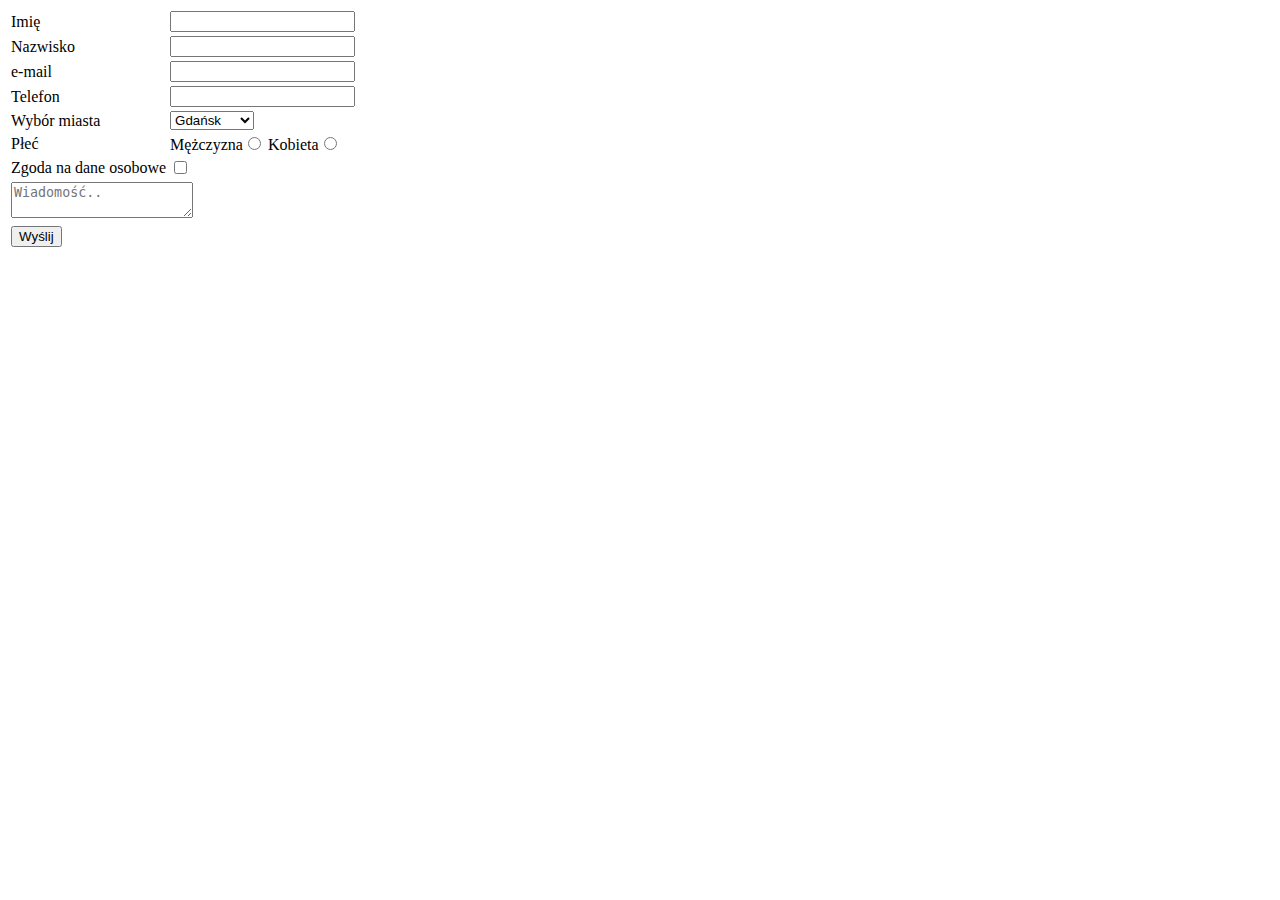
<file: 1-formularz-html5/index.html>
<!DOCTYPE html>
<html lang="en">
  <head>
    <meta charset="UTF-8" />
    <meta http-equiv="X-UA-Compatible" content="IE=edge" />
    <meta name="viewport" content="width=device-width, initial-scale=1.0" />
    <title>Formularz HTML</title>
  </head>
  <body>
    <form action="https://formspree.io/f/xjvlewrz" method="POST">
      <table>
        <tbody>
          <tr>
            <td><label for="name">Imię</label></td>
            <td><input type="text" id="name" name="firstName" /></td>
          </tr>
          <tr>
            <td><label for="surname">Nazwisko</label></td>
            <td><input type="text" id="surname" name="lastName" /></td>
          </tr>
          <tr>
            <td><label for="email">e-mail</label></td>
            <td><input type="email" id="email" name="emailAddress" /></td>
          </tr>
          <tr>
            <td><label for="phone">Telefon</label></td>
            <td><input type="tel" id="phone" name="phoneNum" /></td>
          </tr>
          <tr>
            <td><label>Wybór miasta</label></td>
            <td>
              <select name="city">
                <option value="Krakov">Kraków</option>
                <option value="Warsaw">Warszawa</option>
                <option value="Gdansk" selected>Gdańsk</option>
              </select>
            </td>
          </tr>
          <tr>
            <td><label>Płeć</label></td>
            <td>
              <label
                >Mężczyzna<input type="radio" name="sex" value="man"
              /></label>
              <label
                >Kobieta<input type="radio" name="sex" value="woman"
              /></label>
            </td>
          </tr>
          <tr>
            <td>
              <label for="permission">Zgoda na dane osobowe</label>
            </td>
            <td><input type="checkbox" id="permission" name="permission" /></td>
          </tr>
          <tr>
            <td colspan="2">
              <textarea
                name="msg"
                id="msg"
                maxlength="100"
                placeholder="Wiadomość.."
              ></textarea>
            </td>
          </tr>
          <tr>
            <td colspan="2">
              <input type="submit" value="Wyślij" />
            </td>
          </tr>
        </tbody>
      </table>
    </form>
  </body>
</html>
</file>
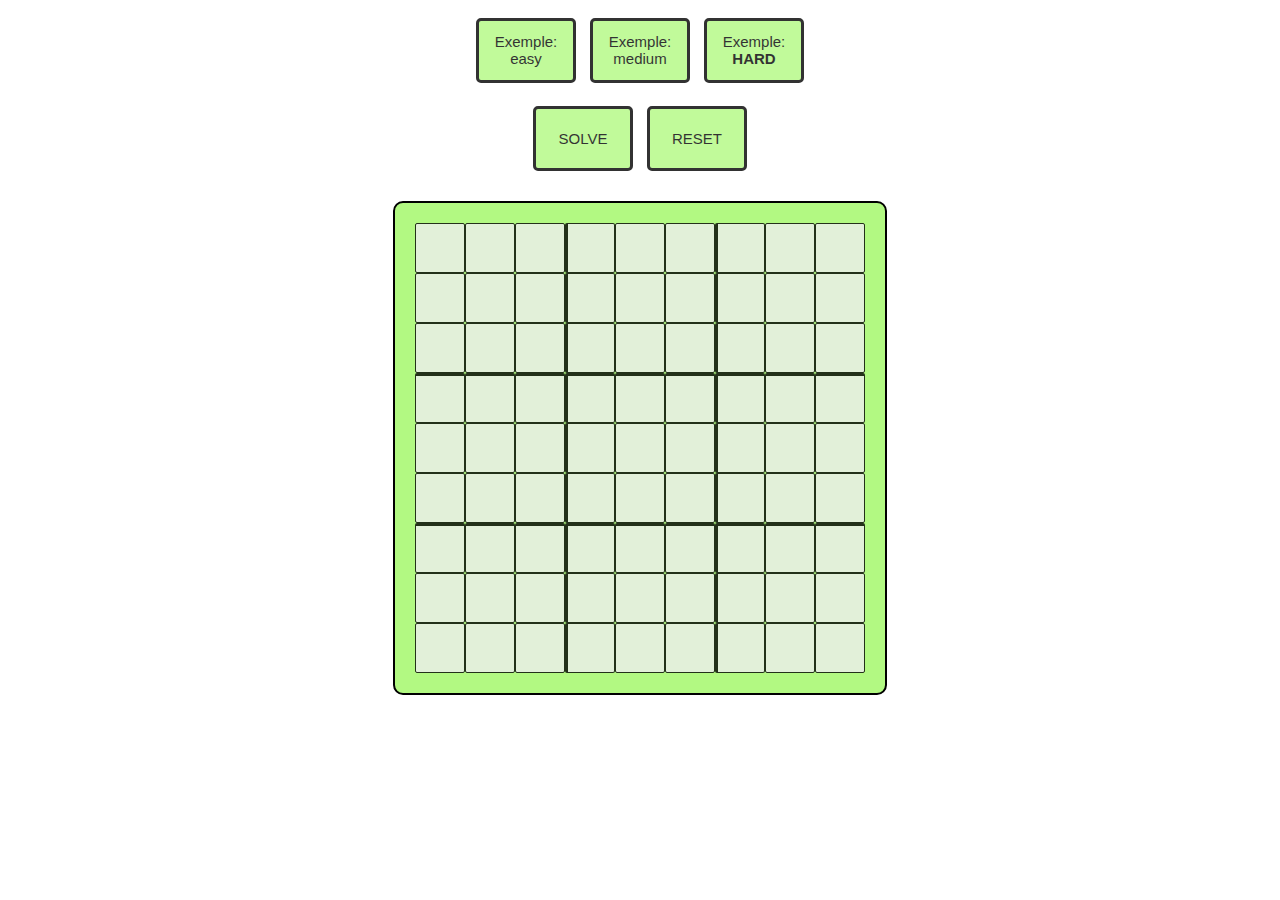
<file: 1-sudoku-solver/index.html>
<!DOCTYPE html>
<html lang="en">
  <head>
    <meta charset="UTF-8" />
    <meta name="viewport" content="width=device-width, initial-scale=1.0" />
    <title>Sudoku Solver</title>
    <link href="style.css" rel="stylesheet" />
  </head>

  <body>
    <nav class="btn-container" id="btn-container-exem">
      <button class="btn btn-top-navi btn-exem" data-display="exem1">
        Exemple: easy
      </button>
      <button class="btn btn-top-navi btn-exem" data-display="exem2">
        Exemple: medium
      </button>
      <button class="btn btn-top-navi btn-exem" data-display="exem3">
        Exemple: <strong>HARD</strong>
      </button>
    </nav>
    <nav class="btn-container" id="btn-container-main">
      <button class="btn btn-top-navi" id="btn-check">SOLVE</button>
      <button class="btn btn-top-navi" id="btn-reset">RESET</button>
    </nav>
    <div class="sudoku-container">
      <!-- div.nums-window>button.btn.btn-num[data-value="$"]{$}*9-->
      <div class="nums-window">
        <button class="btn btn-num" data-value="1">1</button
        ><button class="btn btn-num" data-value="2">2</button
        ><button class="btn btn-num" data-value="3">3</button
        ><button class="btn btn-num" data-value="4">4</button
        ><button class="btn btn-num" data-value="5">5</button
        ><button class="btn btn-num" data-value="6">6</button
        ><button class="btn btn-num" data-value="7">7</button
        ><button class="btn btn-num" data-value="8">8</button
        ><button class="btn btn-num" data-value="9">9</button>
        <button class="btn btn-num" data-value="">0</button>
      </div>
    </div>

    <div class="nums-overlay"></div>
  </body>
  <script type="module" src="controller.js"></script>
</html>
</file>
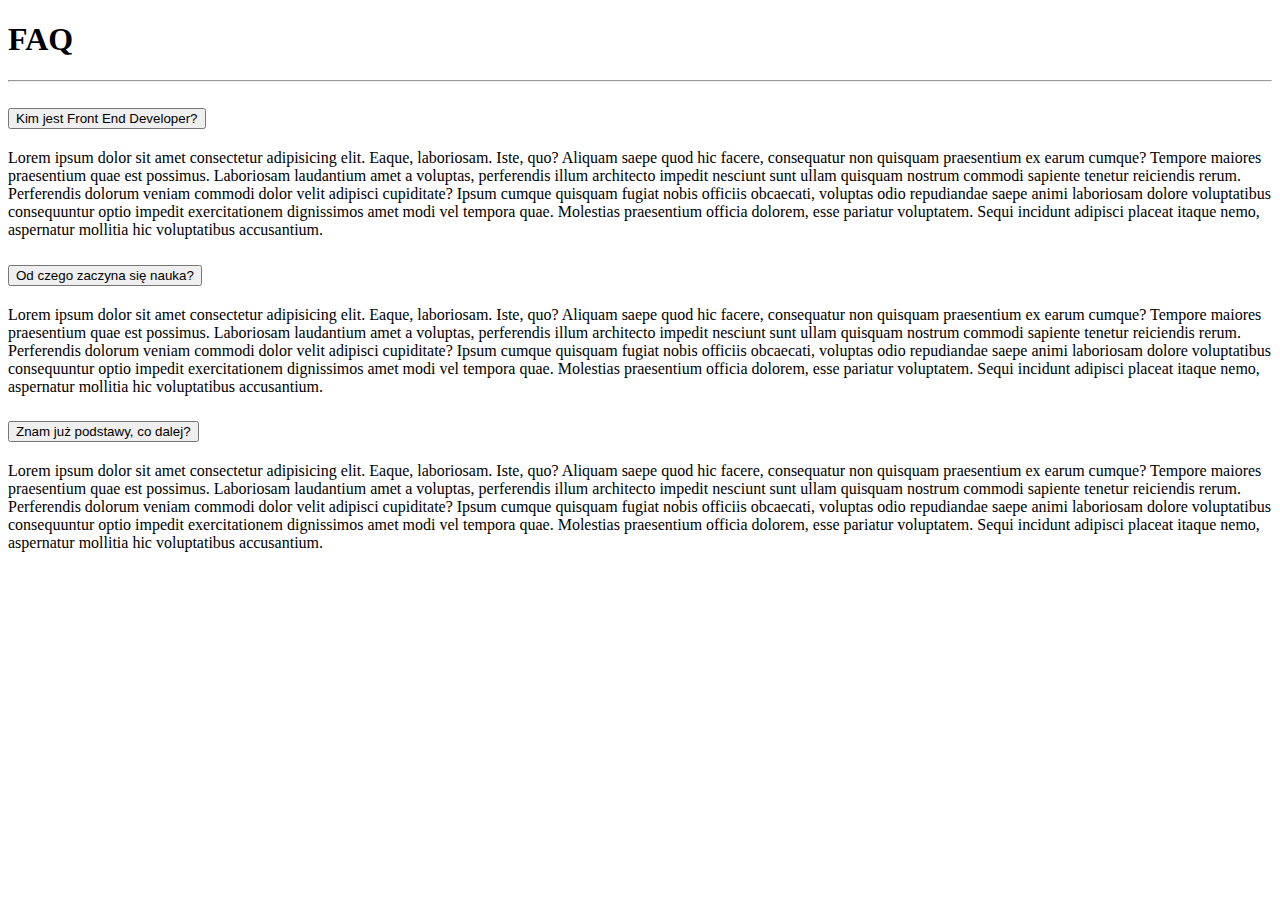
<file: 2-faq-bootstrap/index.html>
<!DOCTYPE html>
<html lang="en">
  <head>
    <meta charset="UTF-8" />
    <meta http-equiv="X-UA-Compatible" content="IE=edge" />
    <meta name="viewport" content="width=device-width, initial-scale=1.0" />
    <title>Document</title>

    <link
      href="https://cdn.jsdelivr.net/npm/bootstrap@5.1.3/dist/css/bootstrap.min.css"
      rel="stylesheet"
      integrity="sha384-1BmE4kWBq78iYhFldvKuhfTAU6auU8tT94WrHftjDbrCEXSU1oBoqyl2QvZ6jIW3"
      crossorigin="anonymous"
    />
    <link rel="stylesheet" href="style.css" />
    <script
      src="https://cdn.jsdelivr.net/npm/bootstrap@5.1.3/dist/js/bootstrap.bundle.min.js"
      integrity="sha384-ka7Sk0Gln4gmtz2MlQnikT1wXgYsOg+OMhuP+IlRH9sENBO0LRn5q+8nbTov4+1p"
      crossorigin="anonymous"
    ></script>
  </head>

  <body>
    <div class="container mt-5">
      <div class="row">
        <div class="col-12">
          <h1 class="text-center opacity-50 fs-1">FAQ</h1>
        </div>
        <div class="col-4"></div>
        <div class="col-4">
          <hr class="opacity-25" />
        </div>
        <div class="col-4"></div>

        <div class="accordion" id="accordionExample">
          <div class="accordion-item">
            <h2 class="accordion-header" id="headingOne">
              <button
                class="accordion-button collapsed bg-light justify-content-center text-warning"
                type="button"
                data-bs-toggle="collapse"
                data-bs-target="#collapseOne"
                aria-expanded="false"
                aria-controls="collapseOne"
              >
                Kim jest Front End Developer?
              </button>
            </h2>
            <div
              id="collapseOne"
              class="accordion-collapse collapse"
              aria-labelledby="headingOne"
              data-bs-parent="#accordionExample"
            >
              <div class="accordion-body">
                Lorem ipsum dolor sit amet consectetur adipisicing elit. Eaque,
                laboriosam. Iste, quo? Aliquam saepe quod hic facere,
                consequatur non quisquam praesentium ex earum cumque? Tempore
                maiores praesentium quae est possimus. Laboriosam laudantium
                amet a voluptas, perferendis illum architecto impedit nesciunt
                sunt ullam quisquam nostrum commodi sapiente tenetur reiciendis
                rerum. Perferendis dolorum veniam commodi dolor velit adipisci
                cupiditate? Ipsum cumque quisquam fugiat nobis officiis
                obcaecati, voluptas odio repudiandae saepe animi laboriosam
                dolore voluptatibus consequuntur optio impedit exercitationem
                dignissimos amet modi vel tempora quae. Molestias praesentium
                officia dolorem, esse pariatur voluptatem. Sequi incidunt
                adipisci placeat itaque nemo, aspernatur mollitia hic
                voluptatibus accusantium.
              </div>
            </div>
          </div>
          <div class="accordion-item">
            <h2 class="accordion-header" id="headingTwo">
              <button
                class="accordion-button collapsed bg-light justify-content-center text-warning"
                type="button"
                data-bs-toggle="collapse"
                data-bs-target="#collapseTwo"
                aria-expanded="false"
                aria-controls="collapseTwo"
              >
                Od czego zaczyna się nauka?
              </button>
            </h2>
            <div
              id="collapseTwo"
              class="accordion-collapse collapse"
              aria-labelledby="headingTwo"
              data-bs-parent="#accordionExample"
            >
              <div class="accordion-body">
                Lorem ipsum dolor sit amet consectetur adipisicing elit. Eaque,
                laboriosam. Iste, quo? Aliquam saepe quod hic facere,
                consequatur non quisquam praesentium ex earum cumque? Tempore
                maiores praesentium quae est possimus. Laboriosam laudantium
                amet a voluptas, perferendis illum architecto impedit nesciunt
                sunt ullam quisquam nostrum commodi sapiente tenetur reiciendis
                rerum. Perferendis dolorum veniam commodi dolor velit adipisci
                cupiditate? Ipsum cumque quisquam fugiat nobis officiis
                obcaecati, voluptas odio repudiandae saepe animi laboriosam
                dolore voluptatibus consequuntur optio impedit exercitationem
                dignissimos amet modi vel tempora quae. Molestias praesentium
                officia dolorem, esse pariatur voluptatem. Sequi incidunt
                adipisci placeat itaque nemo, aspernatur mollitia hic
                voluptatibus accusantium.
              </div>
            </div>
          </div>
          <div class="accordion-item">
            <h2 class="accordion-header" id="headingThree">
              <button
                class="accordion-button collapsed bg-light justify-content-center text-warning"
                type="button"
                data-bs-toggle="collapse"
                data-bs-target="#collapseThree"
                aria-expanded="false"
                aria-controls="collapseThree"
              >
                Znam już podstawy, co dalej?
              </button>
            </h2>
            <div
              id="collapseThree"
              class="accordion-collapse collapse"
              aria-labelledby="headingThree"
              data-bs-parent="#accordionExample"
            >
              <div class="accordion-body">
                Lorem ipsum dolor sit amet consectetur adipisicing elit. Eaque,
                laboriosam. Iste, quo? Aliquam saepe quod hic facere,
                consequatur non quisquam praesentium ex earum cumque? Tempore
                maiores praesentium quae est possimus. Laboriosam laudantium
                amet a voluptas, perferendis illum architecto impedit nesciunt
                sunt ullam quisquam nostrum commodi sapiente tenetur reiciendis
                rerum. Perferendis dolorum veniam commodi dolor velit adipisci
                cupiditate? Ipsum cumque quisquam fugiat nobis officiis
                obcaecati, voluptas odio repudiandae saepe animi laboriosam
                dolore voluptatibus consequuntur optio impedit exercitationem
                dignissimos amet modi vel tempora quae. Molestias praesentium
                officia dolorem, esse pariatur voluptatem. Sequi incidunt
                adipisci placeat itaque nemo, aspernatur mollitia hic
                voluptatibus accusantium.
              </div>
            </div>
          </div>
        </div>
      </div>
    </div>
  </body>
</html>
</file>
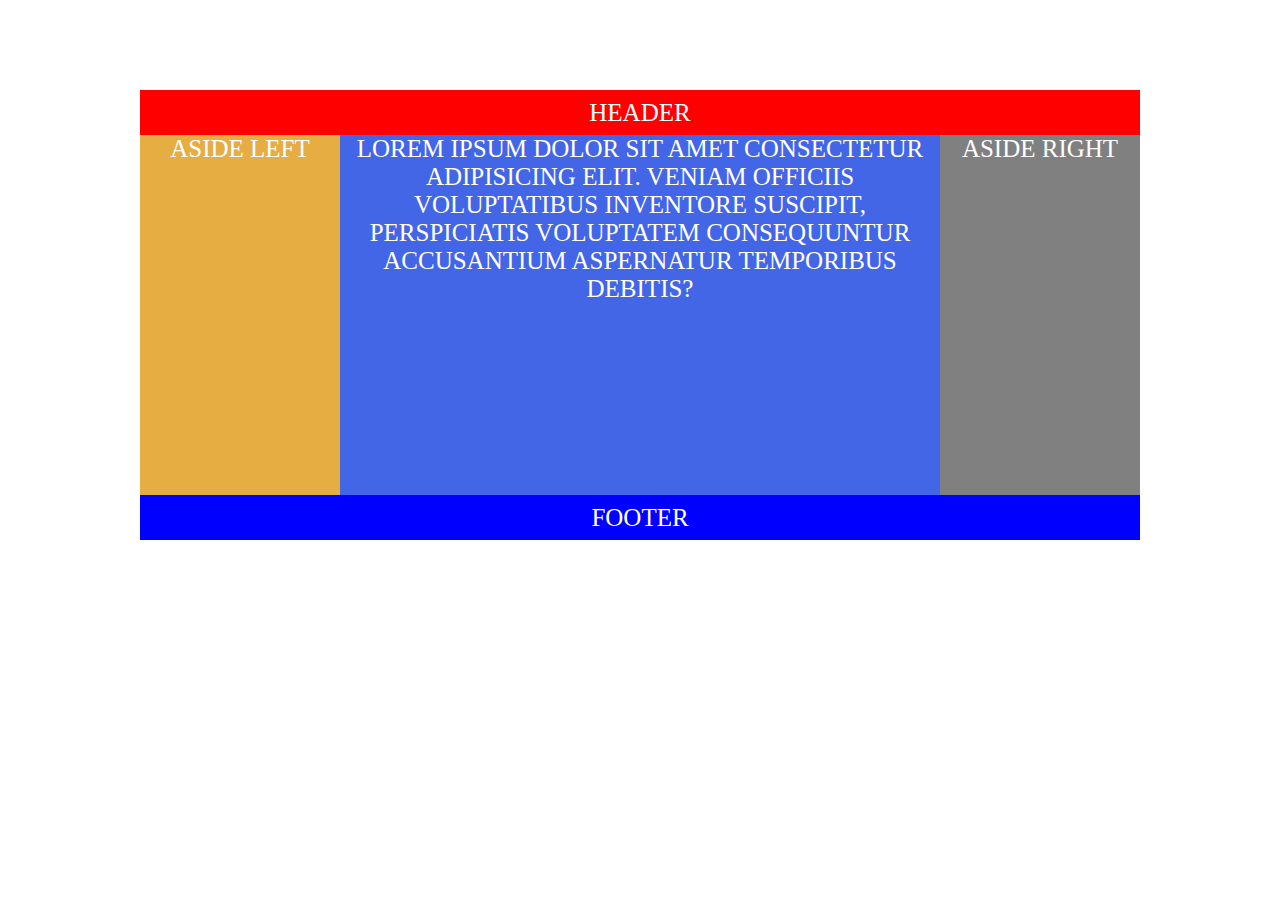
<file: 7-layout-flex-box/index.html>
<!DOCTYPE html>
<html lang="en">
  <head>
    <meta charset="UTF-8" />
    <meta http-equiv="X-UA-Compatible" content="IE=edge" />
    <meta name="viewport" content="width=device-width, initial-scale=1.0" />
    <title>Document</title>
    <link rel="stylesheet" href="style.css" />
  </head>
  <body>
    <div class="container">
      <header class="header">header</header>
      <div class="center">
        <aside class="aside-left">aside left</aside>
        <section class="main">
          Lorem ipsum dolor sit amet consectetur adipisicing elit. Veniam
          officiis voluptatibus inventore suscipit, perspiciatis voluptatem
          consequuntur accusantium aspernatur temporibus debitis?
        </section>
        <aside class="aside-right">aside right</aside>
      </div>
      <footer class="footer">footer</footer>
    </div>
  </body>
</html>
</file>
<file: 1-sudoku-solver/style.css>
* {
  margin: 0;
  padding: 0;
}

:root {
  --color-main-background: rgba(101, 243, 6, 0.5);
}

.sudoku-container {
  position: relative;
  background-color: var(--color-main-background);
  padding: 20px;
  margin: 2% auto;
  border-radius: 10px;
  border: 2px solid black;
  font-size: 0;
}

.btn {
  font-size: 20px;
  border: 1px solid black;
  border-radius: 2px;
  opacity: 0.8;
  vertical-align: top;
}
.btn:active {
  background-color: rgba(0, 0, 0, 0.6);
}
.btn:hover {
  cursor: pointer;
  opacity: 0.6;
}

.nums-overlay {
  position: absolute;
  top: 0;
  left: 0;
  width: 100%;
  height: 100%;
  background-color: rgba(0, 0, 0, 0.6);
  backdrop-filter: blur(3px);

  z-index: 5;
}

.nums-window {
  position: absolute;
  top: 50%;
  left: 50%;
  width: 210px;
  height: 280px;
  transform: translate(-50%, -50%);
  padding: 10px;
  background-color: var(--color-main-background);
  font-size: 0;

  display: flex;
  flex-wrap: wrap;
  justify-content: center;
  align-items: center;

  border-radius: 5px;
  box-shadow: 0 3rem 5rem rgba(0, 0, 0, 0.5);
  z-index: 10;
}

.btn-num {
  width: 60px;
  height: 60px;
  margin: 5px 5px;
  font-weight: bold;
}

.btn-container {
  height: 75px;
  padding-top: 1%;
  text-align: center;
}

.btn-top-navi {
  width: 100px;
  height: 65px;
  padding: 10px;
  margin: 5px;
  background-color: var(--color-main-background);
  border: 3px solid black;
  border-radius: 5px;

  font-family: sans-serif;
  font-size: 15px;
}

.hidden {
  display: none;
}

.error-msg {
  font-size: 50px;
  font-family: monospace;
  color: red;
}
</file>
<file: 2-faq-bootstrap/style.css>
.accordion-button::after {
  content: none;
}

button:hover {
  text-decoration: underline;
}

button:focus {
  text-decoration: underline;
  box-shadow: none !important;
}
</file>
<file: 7-layout-flex-box/style.css>
.container {
  max-width: 1000px;
  margin: 10vh auto;
  text-transform: uppercase;
  color: white;
  font-size: 25px;

  display: flex;
  flex-direction: column;
  flex-wrap: wrap;
}

.header {
  height: 5vh;
  background-color: red;
  display: flex;
  justify-content: center;
  align-items: center;
}

.center {
  /* height: 40vh; */
  background-color: antiquewhite;
  text-align: center;

  display: flex;
  flex-wrap: wrap;
}

.footer {
  height: 5vh;
  background-color: blue;
  display: flex;
  justify-content: center;
  align-items: center;
}

.aside-left {
  background-color: rgb(230, 173, 67);
  flex-basis: 20%;
  height: 40vh;
}

.main {
  background-color: rgb(67, 102, 230);
  flex-basis: 60%;
  overflow: auto;
  height: 40vh;
}

.aside-right {
  background-color: rgb(128, 128, 128);
  flex-basis: 20%;
  height: 40vh;
}

@media (max-width: 992px) {
  .container {
    font-size: 25px;
  }
  .center {
    flex-wrap: wrap-reverse;
  }

  .aside-left {
    flex-basis: 100%;
  }

  .main {
    flex-basis: 80%;
  }

  .aside-right {
    flex-basis: 20%;
  }
}

@media (max-width: 768px) {
  .center {
    flex-flow: wrap;
  }
  .aside-left {
    flex-basis: 100%;
  }

  .main {
    flex-basis: 100%;
    order: -1;
  }

  .aside-right {
    flex-basis: 100%;
  }
}
</file>
